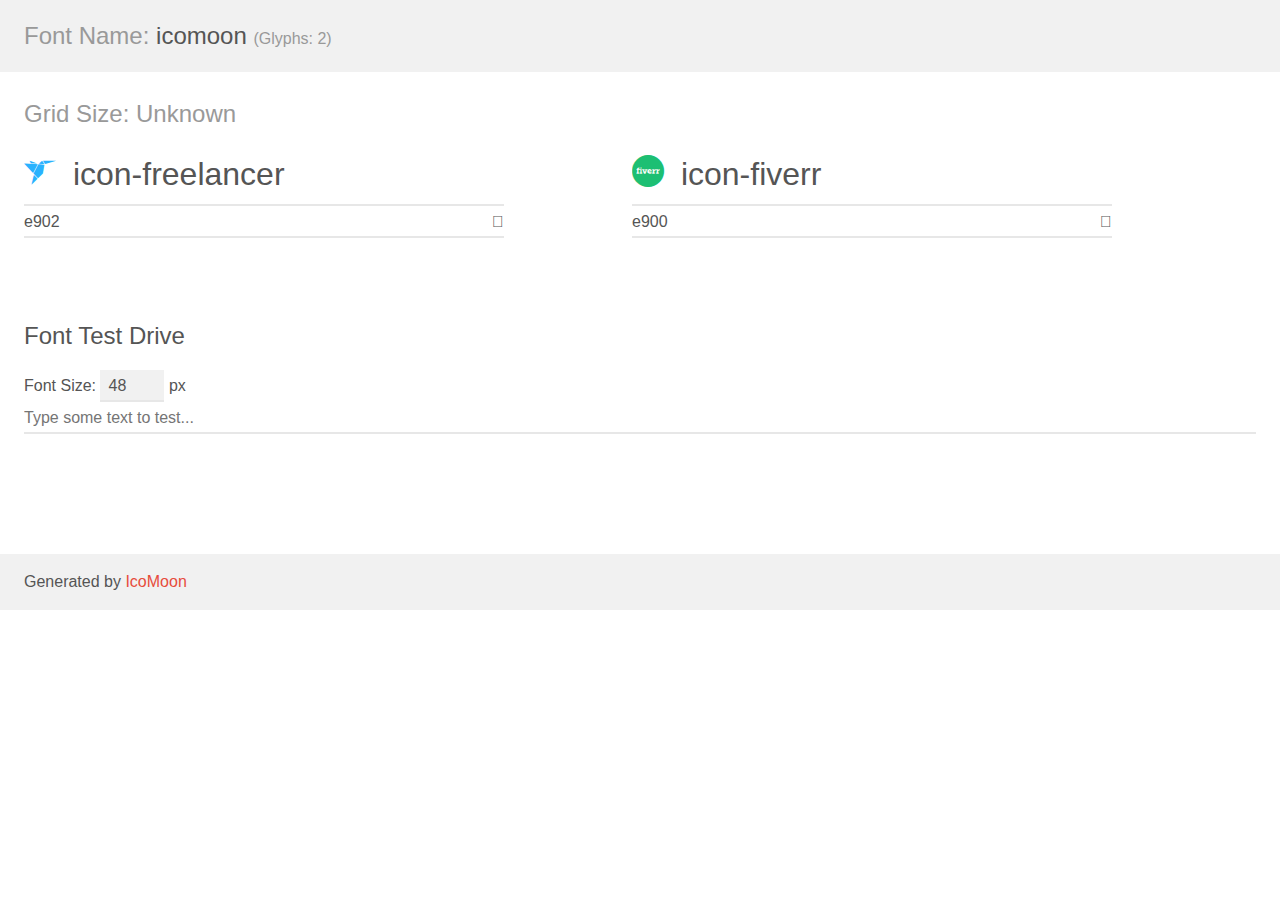
<file: fonts/icomoon/demo.html>
<!doctype html>
<html>
<head>
    <meta charset="utf-8">
    <title>IcoMoon Demo</title>
    <meta name="description" content="An Icon Font Generated By IcoMoon.io">
    <meta name="viewport" content="width=device-width, initial-scale=1">
    <link rel="stylesheet" href="demo-files/demo.css">
    <link rel="stylesheet" href="style.css"></head>
<body>
    <div class="bgc1 clearfix">
        <h1 class="mhmm mvm"><span class="fgc1">Font Name:</span> icomoon <small class="fgc1">(Glyphs:&nbsp;2)</small></h1>
    </div>
    <div class="clearfix mhl ptl">
        <h1 class="mvm mtn fgc1">Grid Size: Unknown</h1>
        <div class="glyph fs1">
            <div class="clearfix bshadow0 pbs">
                <span class="icon-freelancer"></span>
                <span class="mls"> icon-freelancer</span>
            </div>
            <fieldset class="fs0 size1of1 clearfix hidden-false">
                <input type="text" readonly value="e902" class="unit size1of2" />
                <input type="text" maxlength="1" readonly value="&#xe902;" class="unitRight size1of2 talign-right" />
            </fieldset>
            <div class="fs0 bshadow0 clearfix hidden-true">
                <span class="unit pvs fgc1">liga: </span>
                <input type="text" readonly value="" class="liga unitRight" />
            </div>
        </div>
        <div class="glyph fs1">
            <div class="clearfix bshadow0 pbs">
                <span class="icon-fiverr"></span>
                <span class="mls"> icon-fiverr</span>
            </div>
            <fieldset class="fs0 size1of1 clearfix hidden-false">
                <input type="text" readonly value="e900" class="unit size1of2" />
                <input type="text" maxlength="1" readonly value="&#xe900;" class="unitRight size1of2 talign-right" />
            </fieldset>
            <div class="fs0 bshadow0 clearfix hidden-true">
                <span class="unit pvs fgc1">liga: </span>
                <input type="text" readonly value="" class="liga unitRight" />
            </div>
        </div>
    </div>

    <!--[if gt IE 8]><!-->
    <div class="mhl clearfix mbl">
        <h1>Font Test Drive</h1>
        <label>
            Font Size: <input id="fontSize" type="number" class="textbox0 mbm"
            min="8" value="48" />
            px
        </label>
        <input id="testText" type="text" class="phl size1of1 mvl"
        placeholder="Type some text to test..." value=""/>
        <div id="testDrive" class="icon-" style="font-family: icomoon">&nbsp;
        </div>
    </div>
    <!--<![endif]-->
    <div class="bgc1 clearfix">
        <p class="mhl">Generated by <a href="https://icomoon.io/app">IcoMoon</a></p>
    </div>

    <script src="demo-files/demo.js"></script>
</body>
</html>
</file>
<file: fonts/icomoon/demo-files/demo.css>
body {
  padding: 0;
  margin: 0;
  font-family: sans-serif;
  font-size: 1em;
  line-height: 1.5;
  color: #555;
  background: #fff;
}
h1 {
  font-size: 1.5em;
  font-weight: normal;
}
small {
  font-size: .66666667em;
}
a {
  color: #e74c3c;
  text-decoration: none;
}
a:hover, a:focus {
  box-shadow: 0 1px #e74c3c;
}
.bshadow0, input {
  box-shadow: inset 0 -2px #e7e7e7;
}
input:hover {
  box-shadow: inset 0 -2px #ccc;
}
input, fieldset {
  font-family: sans-serif;
  font-size: 1em;
  margin: 0;
  padding: 0;
  border: 0;
}
input {
  color: inherit;
  line-height: 1.5;
  height: 1.5em;
  padding: .25em 0;
}
input:focus {
  outline: none;
  box-shadow: inset 0 -2px #449fdb;
}
.glyph {
  font-size: 16px;
  width: 15em;
  padding-bottom: 1em;
  margin-right: 4em;
  margin-bottom: 1em;
  float: left;
  overflow: hidden;
}
.liga {
  width: 80%;
  width: calc(100% - 2.5em);
}
.talign-right {
  text-align: right;
}
.talign-center {
  text-align: center;
}
.bgc1 {
  background: #f1f1f1;
}
.fgc1 {
  color: #999;
}
.fgc0 {
  color: #000;
}
p {
  margin-top: 1em;
  margin-bottom: 1em;
}
.mvm {
  margin-top: .75em;
  margin-bottom: .75em;
}
.mtn {
  margin-top: 0;
}
.mtl, .mal {
  margin-top: 1.5em;
}
.mbl, .mal {
  margin-bottom: 1.5em;
}
.mal, .mhl {
  margin-left: 1.5em;
  margin-right: 1.5em;
}
.mhmm {
  margin-left: 1em;
  margin-right: 1em;
}
.mls {
  margin-left: .25em;
}
.ptl {
  padding-top: 1.5em;
}
.pbs, .pvs {
  padding-bottom: .25em;
}
.pvs, .pts {
  padding-top: .25em;
}
.unit {
  float: left;
}
.unitRight {
  float: right;
}
.size1of2 {
  width: 50%;
}
.size1of1 {
  width: 100%;
}
.clearfix:before, .clearfix:after {
  content: " ";
  display: table;
}
.clearfix:after {
  clear: both;
}
.hidden-true {
  display: none;
}
.textbox0 {
  width: 3em;
  background: #f1f1f1;
  padding: .25em .5em;
  line-height: 1.5;
  height: 1.5em;
}
#testDrive {
  display: block;
  padding-top: 24px;
  line-height: 1.5;
}
.fs0 {
  font-size: 16px;
}
.fs1 {
  font-size: 32px;
}
</file>
<file: fonts/icomoon/style.css>
@font-face {
  font-family: 'icomoon';
  src:  url('fonts/icomoon.eot?u7it52');
  src:  url('fonts/icomoon.eot?u7it52#iefix') format('embedded-opentype'),
    url('fonts/icomoon.ttf?u7it52') format('truetype'),
    url('fonts/icomoon.woff?u7it52') format('woff'),
    url('fonts/icomoon.svg?u7it52#icomoon') format('svg');
  font-weight: normal;
  font-style: normal;
  font-display: block;
}

[class^="icon-"], [class*=" icon-"] {
  /* use !important to prevent issues with browser extensions that change fonts */
  font-family: 'icomoon' !important;
  speak: never;
  font-style: normal;
  font-weight: normal;
  font-variant: normal;
  text-transform: none;
  line-height: 1;

  /* Better Font Rendering =========== */
  -webkit-font-smoothing: antialiased;
  -moz-osx-font-smoothing: grayscale;
}

.icon-freelancer:before {
  content: "\e902";
  color: #29b2fe;
}
.icon-fiverr:before {
  content: "\e900";
  color: #1dbf73;
}
</file>
